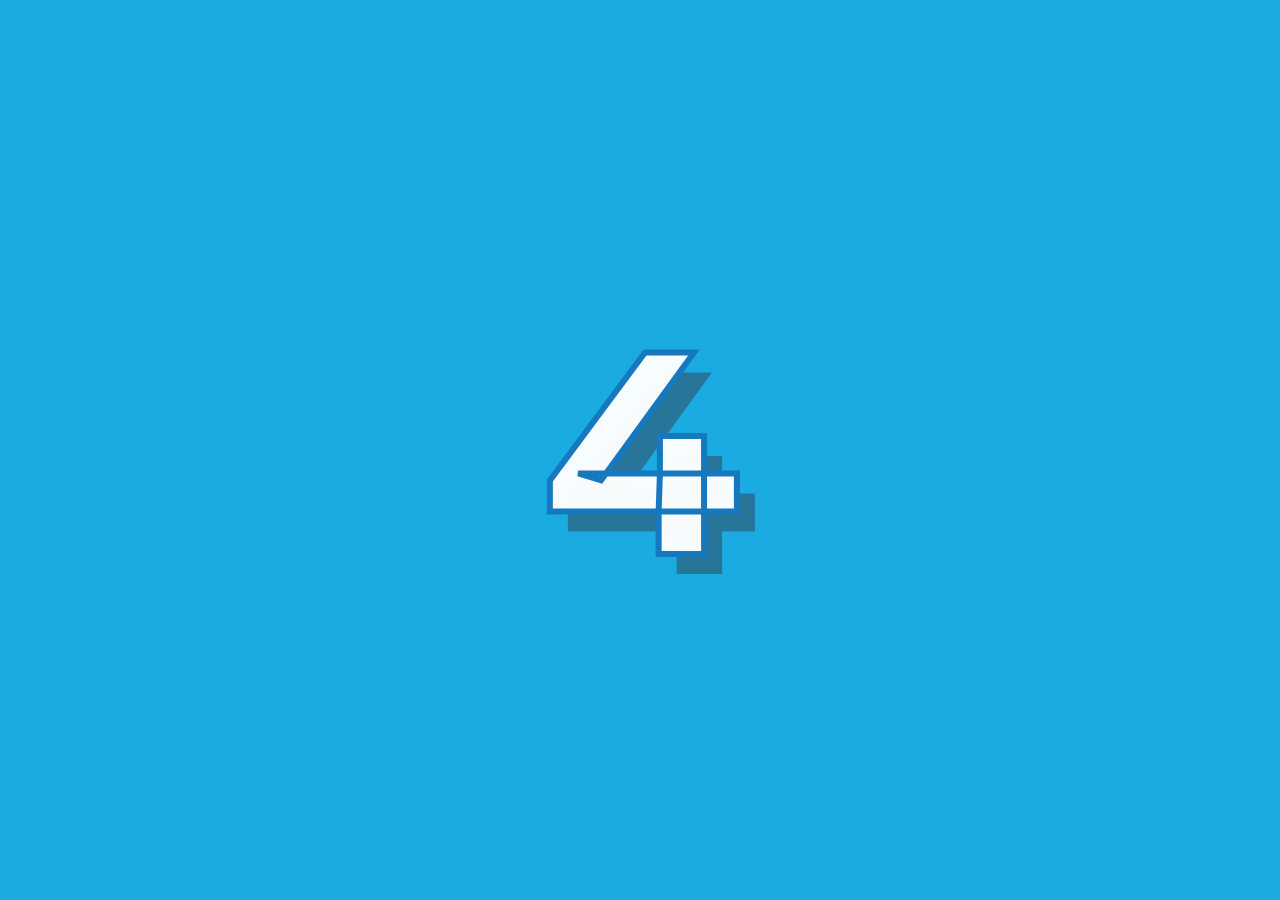
<file: index.html>
<!DOCTYPE html>
<html lang="vi" dir="ltr">
  <head>
    <meta charset="utf-8">
    <link rel="stylesheet" href="./intro.css">
    <script src="./intro.js"></script>
    <title>Happy Birthday Trung</title>
    <link rel="shortcut icon" type="image/png" href="./birthdayCake.png"/>
  </head>
  <body>
    <div class="content">
        <div id="container" class="container">
        <div class="counter">
          <span id="digit" class="digit">4</span>
        </div>
      </div>
    </div>
  </body>
</html>
</file>
<file: intro.css>
@import url(https://fonts.googleapis.com/css?family=Montserrat:400,700);

body {
  cursor: none;
  margin: 0;
  padding: 0;
  height: 100vh;
  overflow: hidden;
  font-family: 'Montserrat', sans-serif;
}

.container {
  display: grid;
  place-items: center;
  background: #1aabe3;
  width: 100%;
  height: 100vh;
  overflow-y: hidden;
}

.container * {
  z-index: 1;
}

.counter {
  display: grid;
  place-items: center;
  width: 50%;
  height: 50%;
}

.digit {
  text-align: center;
  text-shadow: 18px 20px 0px rgba(49, 78, 99, 0.57);
  font-size: 18em;
  color: rgba(255, 255, 255, 0.97);
  -webkit-text-stroke-color: #1679bf;
  -webkit-text-stroke-width: thin;
  font-weight: bolder;
}
</file>
